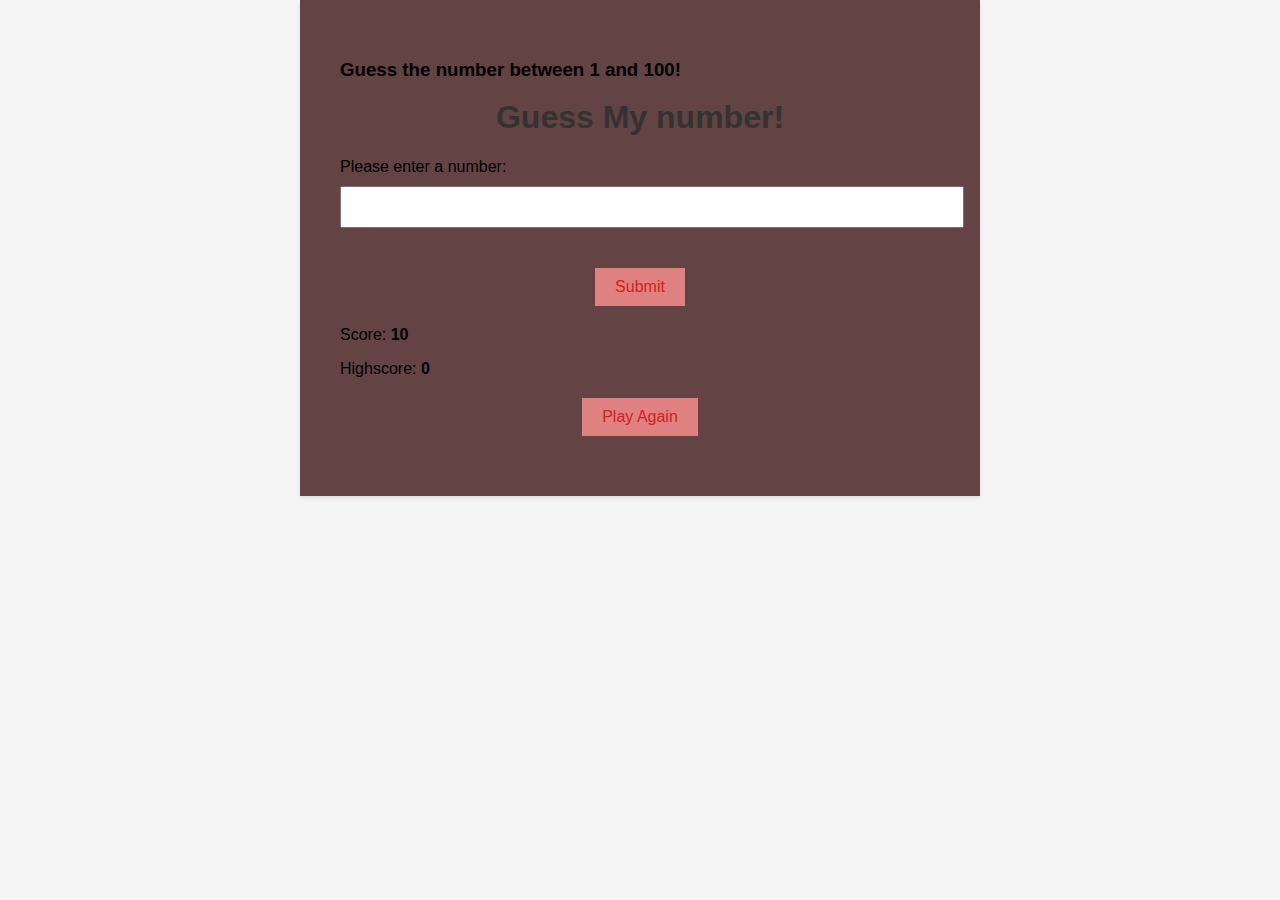
<file: Project2/index.html>
<!DOCTYPE html>
<html lang="en">
<head>
  <meta charset="UTF-8">
  <meta name="viewport" content="width=device-width, initial-scale=1.0">
  <title>Guessing Game</title>
  <link rel="stylesheet" href="styles.css">
</head>
<body>
  <div class="container">
    <h3>Guess the number between 1 and 100!</h3>
    <h1>Guess My number!</h1>

   <!-- <button class="play" >PLAY AGAIN!</button> -->

    <p id="message"></p>

    <label for="guess-input">Please enter a number:</label>
    <input type="number" id="guess-input">
    <button id="submit-button">Submit</button>

    <p>Score: <span id="score">10</span></p>
    <p>Highscore: <span id="highscore">0</span></p>

    <button id="play-button">Play</button>
    <button id="play-again-button">Play Again</button>
  </div>

  <script src="script.js"></script>
</body>
</html>
</file>
<file: Project2/styles.css>
body {
    font-family: Arial, sans-serif;
    background-color: #479f3c;
    margin: 0;
    padding: 0;
  }
  
  .container {
    max-width: 600px;
    margin: 0 auto;
    padding: 40px;
    background-color: rgb(99, 67, 67);
    box-shadow: 0 2px 4px rgba(0, 0, 0, 0.1);
  }
  
  h1 {
    text-align: center;
    margin-top: 0;
    color: #333;
  }
  
  label {
    display: block;
    margin-bottom: 10px;
  }
  
  input[type="number"] {
    width: 100%;
    padding: 10px;
    margin-bottom: 20px;
    font-size: 16px;
  }
  
  button {
    display: block;
    margin: 20px auto;
    padding: 10px 20px;
    background-color: rgb(224, 129, 129);
    color: rgb(209, 32, 32);
    font-size: 16px;
    text-align: center;
    text-decoration: none;
    cursor: pointer;
    transition: background-color 0.3s;
    border: none;
  }
  
  button:hover {
    background-color: #555;
  }
  
  p {
    margin-bottom: 10px;
  }
  
  #message {
    font-weight: bold;
    text-align: center;
  }
  
  #score,
  #highscore {
    font-weight: bold;
  }
  
  #play-button {
    display: none;
  }
</file>
